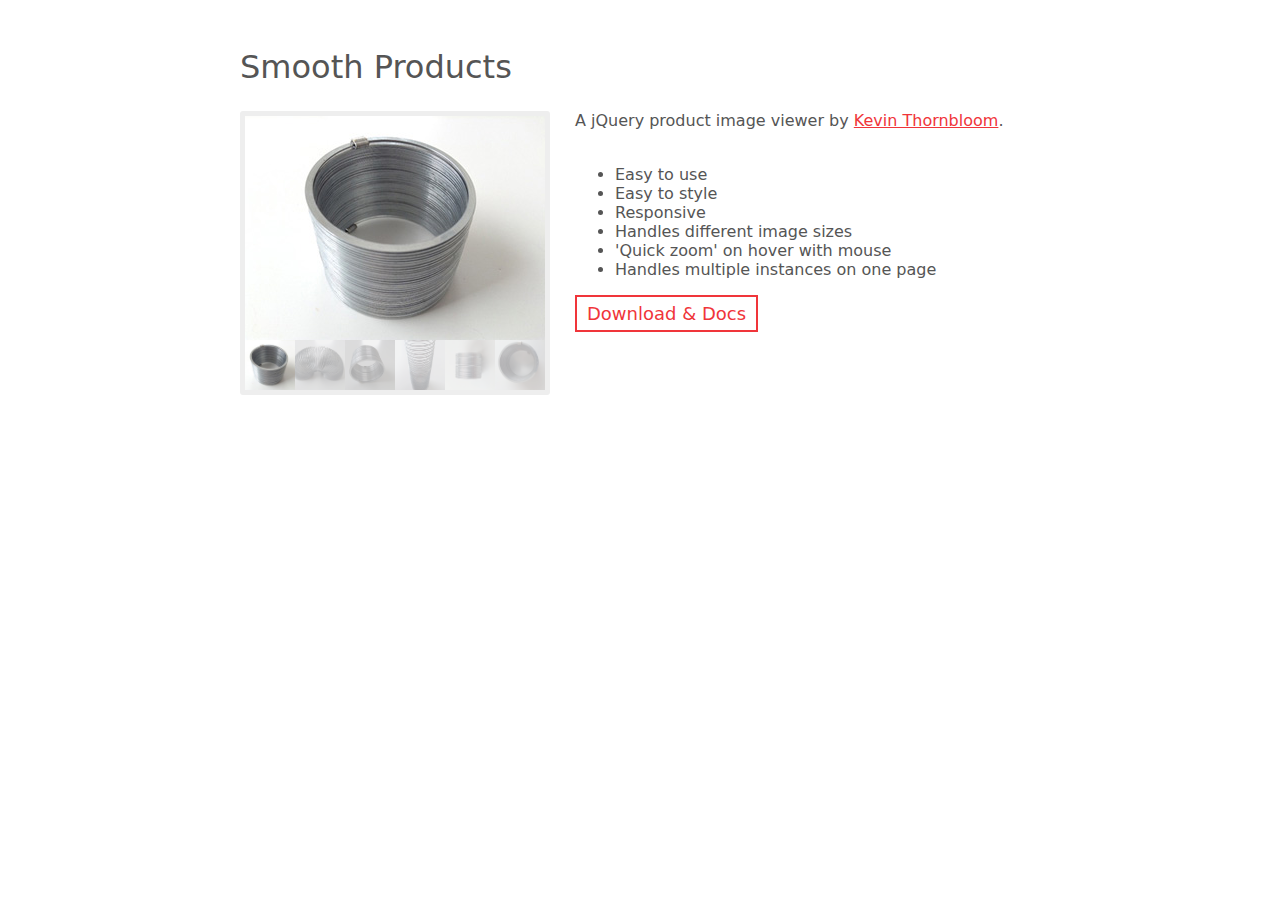
<file: Content/plugins/smoothproducts-master/index.html>
<!doctype html>
<html lang="en">
<meta name="viewport" content="width=device-width, initial-scale=1, minimum-scale=1, user-scalable=0">
<meta http-equiv="X-UA-Compatible" content="IE=edge,chrome=1">
<meta charset='utf-8'>

<head>
	<!--[if lt IE 9]>
	<script src="http://html5shiv.googlecode.com/svn/trunk/html5.js"></script>
<![endif]-->

	<!-- META ===================================================== -->
	<title>Smooth Products Demo</title>
	<meta name="description" content="A lightweight and dead simple lightbox script">

	<!-- Favicon  ========================================== -->
	<link rel="icon" href="favicon.ico">

	<!-- CSS ====================================================== -->
	<link rel="stylesheet" href="css/smoothproducts.css">
	<!-- Demo CSS (don't use) -->
	<style type="text/css">
	body,
	html {
		padding: 0px;
		margin: 0px;
		background: #fff;
		font-family: "HelveticaNeue-Light", "Helvetica Neue Light", "Helvetica Neue", Helvetica, Arial, "Lucida Grande", sans-serif;
		font-weight: 300;
	}
	.page {
		padding: 5px 30px 30px 30px;
		max-width: 800px;
		margin: 0 auto;
		font-family: "Segoe UI", Frutiger, "Frutiger Linotype", "Dejavu Sans", "Helvetica Neue", Arial, sans-serif;
		background: #fff;
		color: #555;
	}
	img {
		border: none;
	}
	a:link,
	a:visited {
		color: #F0353A;
	}
	a:hover {
		color: #8C0B0E;
	}
	ul {
		overflow: hidden;
	}
	pre {
		background: #333;
		padding: 10px;
		overflow: auto;
		color: #BBB7A9;
	}
	.button {
		text-decoration: none;
		color: #F0353A;
		border: 2px solid #F0353A;
		padding: 6px 10px;
		display: inline-block;
		font-size: 18px;
	}
	.button:hover {
		background: #F0353A;
		color: #fff;
	}
	.demo {
		text-align: center;
		padding: 30px 0
	}
	.clear {
		clear: both;
	}
	h1 {
		font-size: 2em;
		line-height: 1.5em;
		margin: 20px 0;
		font-weight: normal;
	}
	</style>

</head>

<body>
	<br>
	<div class="page">

		<h1>Smooth Products</h1>

		<div class="sp-loading"><img src="images/sp-loading.gif" alt=""><br>LOADING IMAGES</div>
		<div class="sp-wrap">
			<a href="images/1.jpg"><img src="images/1_tb.jpg" alt=""></a>
			<a href="images/2.jpg"><img src="images/2_tb.jpg" alt=""></a>
			<a href="images/3.jpg"><img src="images/3_tb.jpg" alt=""></a>
			<a href="images/4.jpg"><img src="images/4_tb.jpg" alt=""></a>
			<a href="images/5.jpg"><img src="images/5_tb.jpg" alt=""></a>
			<a href="images/6.jpg"><img src="images/6_tb.jpg" alt=""></a>
		</div>

		A jQuery product image viewer by <a href="http://kthornbloom.com">Kevin Thornbloom</a>.
		<br><br>
		<ul>
			<li>Easy to use</li>
			<li>Easy to style</li>
			<li>Responsive</li>
			<li>Handles different image sizes</li>
			<li>'Quick zoom' on hover with mouse</li>
			<li>Handles multiple instances on one page</li>
		</ul>

		<a href="http://github.com/kthornbloom/Smoothproducts" class="button" target="_blank">Download & Docs</a>
	</div>
	<br>
	<!-- JS ======================================================= -->
	<script type="text/javascript" src="js/jquery-2.1.3.min.js"></script>
	<script type="text/javascript" src="js/smoothproducts.min.js"></script>
	<script type="text/javascript">
	/* wait for images to load */
	$(window).load(function() {
		$('.sp-wrap').smoothproducts();
	});
	</script>

</body>

</html>
</file>
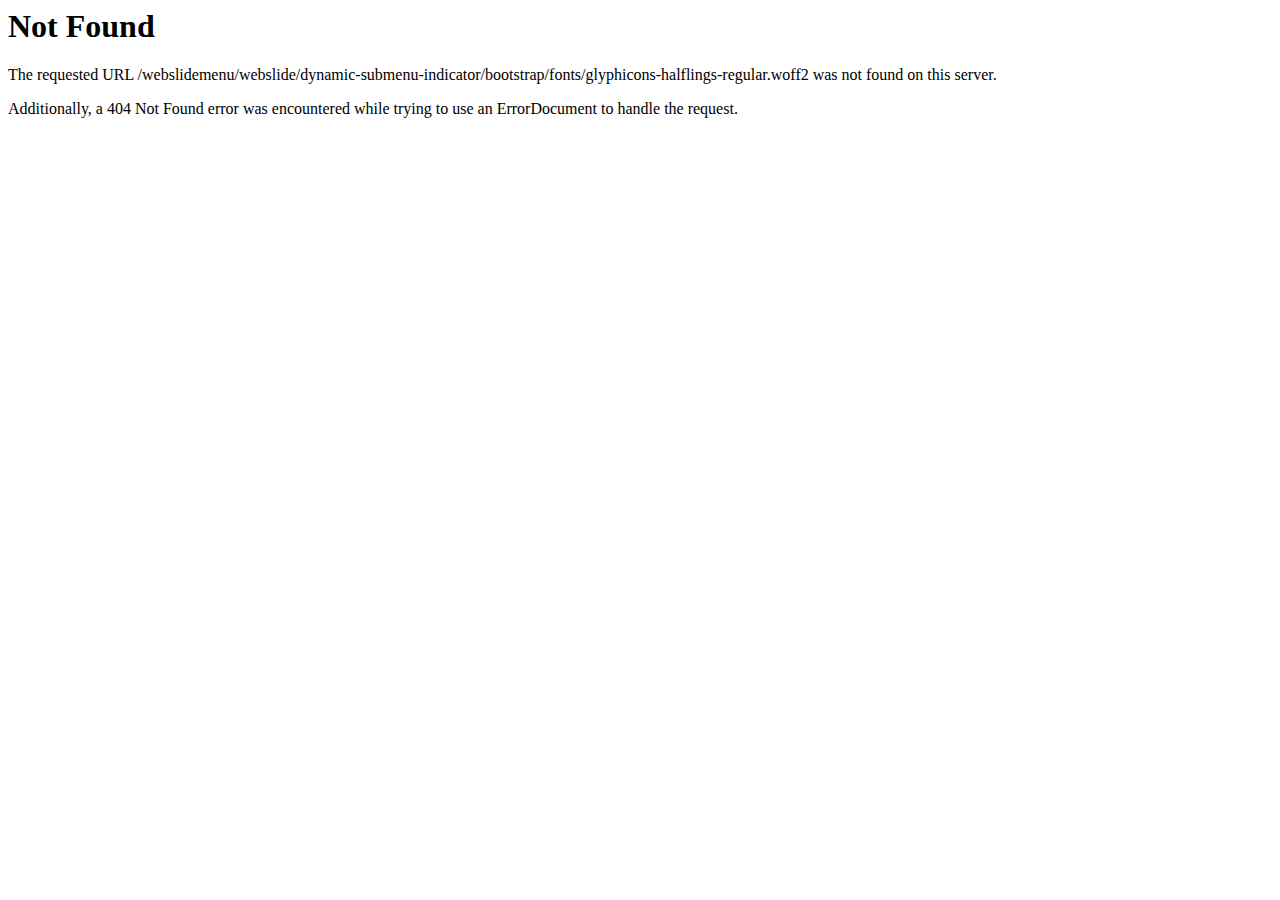
<file: Content/shared/css/1-bootstrap/fonts/glyphicons-halflings-regular-2.html>
<!DOCTYPE HTML PUBLIC "-//IETF//DTD HTML 2.0//EN">
<html><head>
<title>404 Not Found</title>
</head><body>
<h1>Not Found</h1>
<p>The requested URL /webslidemenu/webslide/dynamic-submenu-indicator/bootstrap/fonts/glyphicons-halflings-regular.woff2 was not found on this server.</p>
<p>Additionally, a 404 Not Found
error was encountered while trying to use an ErrorDocument to handle the request.</p>
</body></html>
</file>
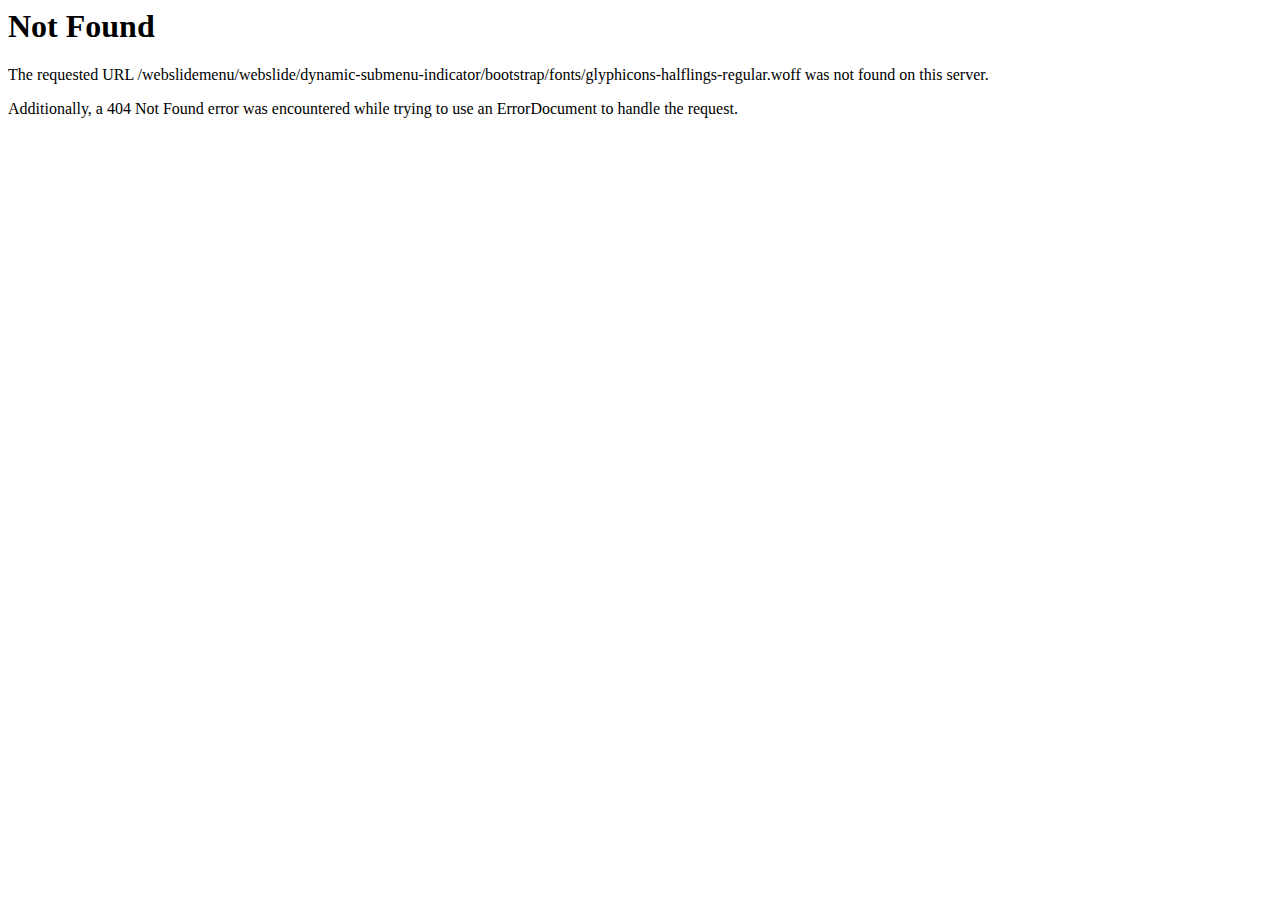
<file: Content/shared/css/1-bootstrap/fonts/glyphicons-halflings-regular-3.html>
<!DOCTYPE HTML PUBLIC "-//IETF//DTD HTML 2.0//EN">
<html><head>
<title>404 Not Found</title>
</head><body>
<h1>Not Found</h1>
<p>The requested URL /webslidemenu/webslide/dynamic-submenu-indicator/bootstrap/fonts/glyphicons-halflings-regular.woff was not found on this server.</p>
<p>Additionally, a 404 Not Found
error was encountered while trying to use an ErrorDocument to handle the request.</p>
</body></html>
</file>
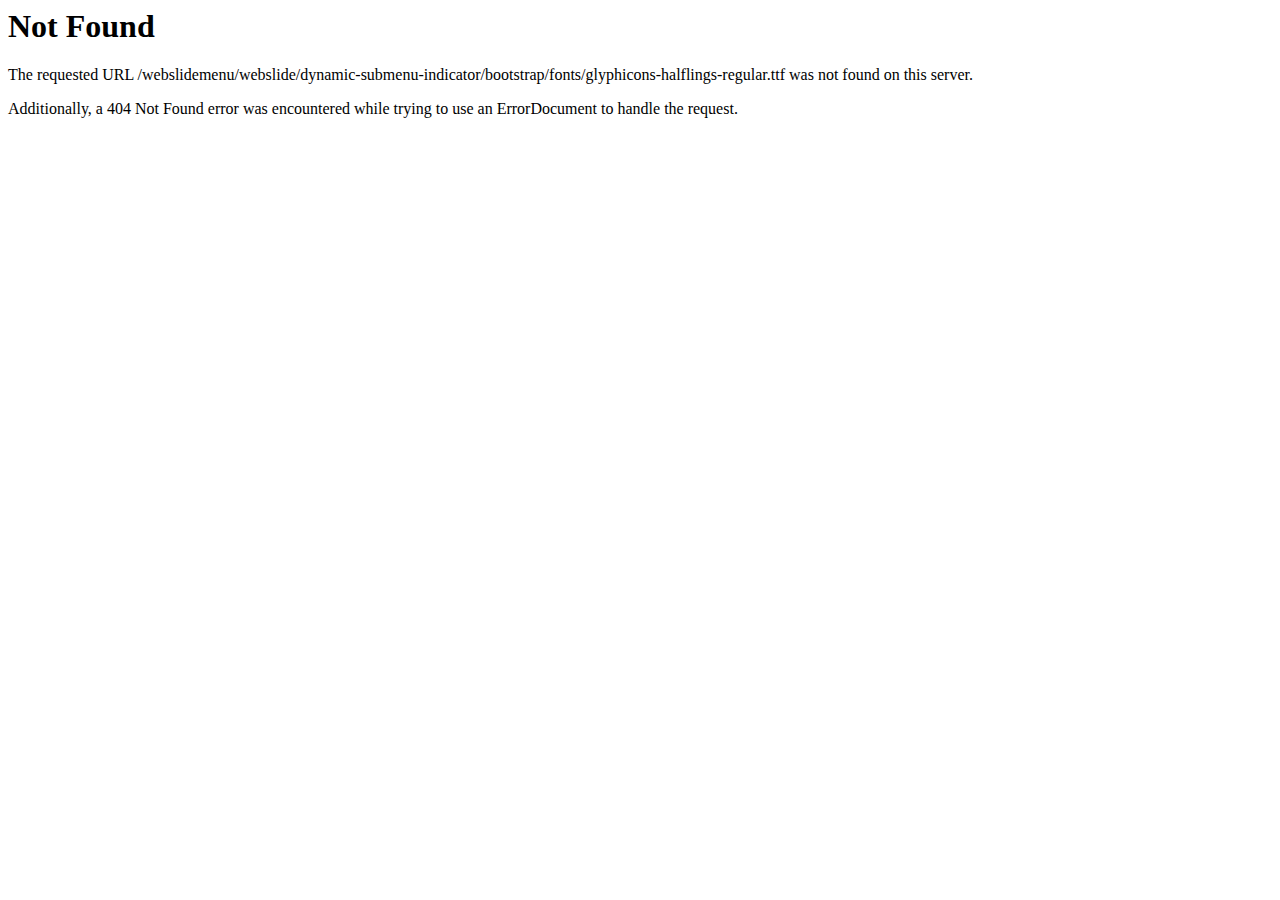
<file: Content/shared/css/1-bootstrap/fonts/glyphicons-halflings-regular-4.html>
<!DOCTYPE HTML PUBLIC "-//IETF//DTD HTML 2.0//EN">
<html><head>
<title>404 Not Found</title>
</head><body>
<h1>Not Found</h1>
<p>The requested URL /webslidemenu/webslide/dynamic-submenu-indicator/bootstrap/fonts/glyphicons-halflings-regular.ttf was not found on this server.</p>
<p>Additionally, a 404 Not Found
error was encountered while trying to use an ErrorDocument to handle the request.</p>
</body></html>
</file>
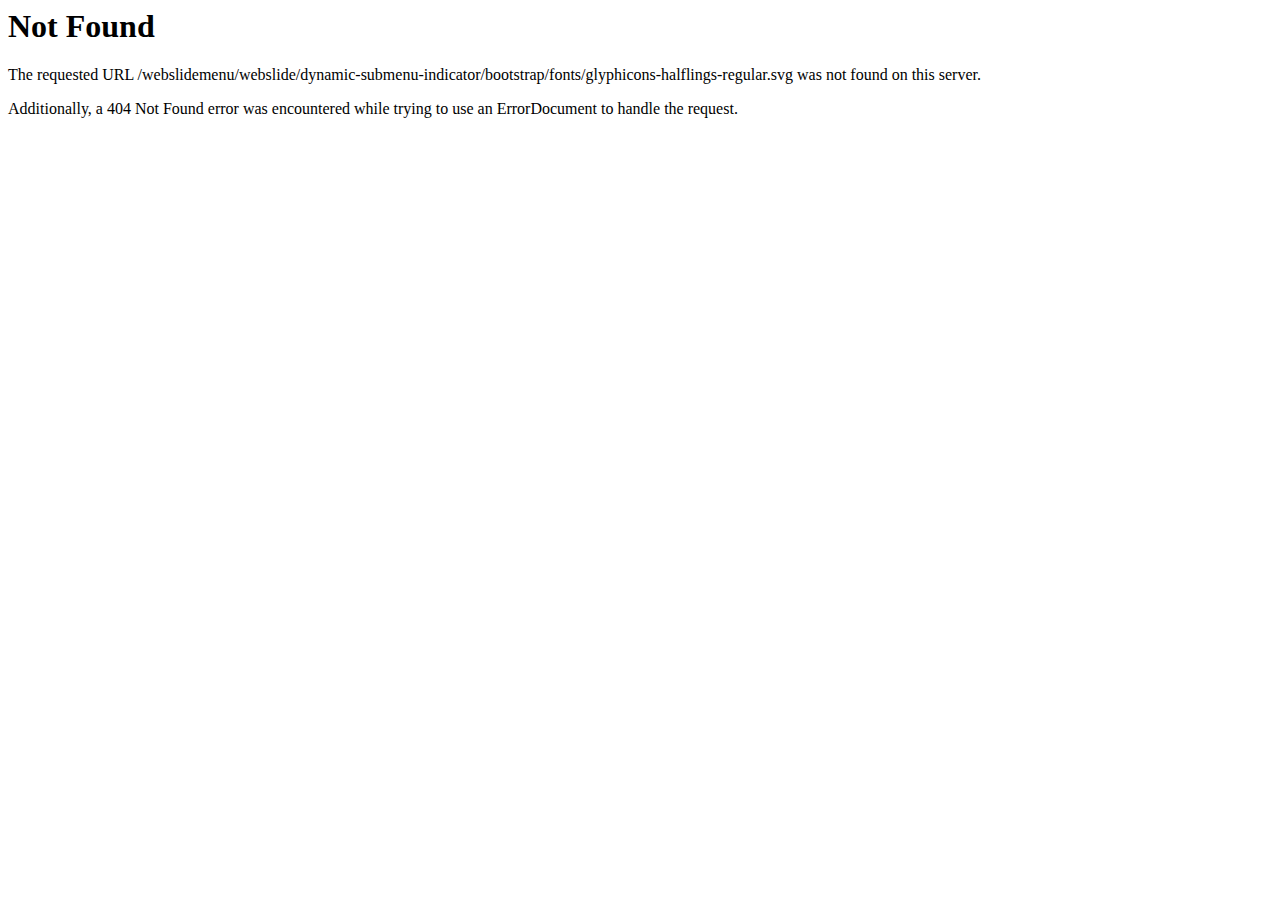
<file: Content/shared/css/1-bootstrap/fonts/glyphicons-halflings-regular-5.html>
<!DOCTYPE HTML PUBLIC "-//IETF//DTD HTML 2.0//EN">
<html><head>
<title>404 Not Found</title>
</head><body>
<h1>Not Found</h1>
<p>The requested URL /webslidemenu/webslide/dynamic-submenu-indicator/bootstrap/fonts/glyphicons-halflings-regular.svg was not found on this server.</p>
<p>Additionally, a 404 Not Found
error was encountered while trying to use an ErrorDocument to handle the request.</p>
</body></html>
</file>
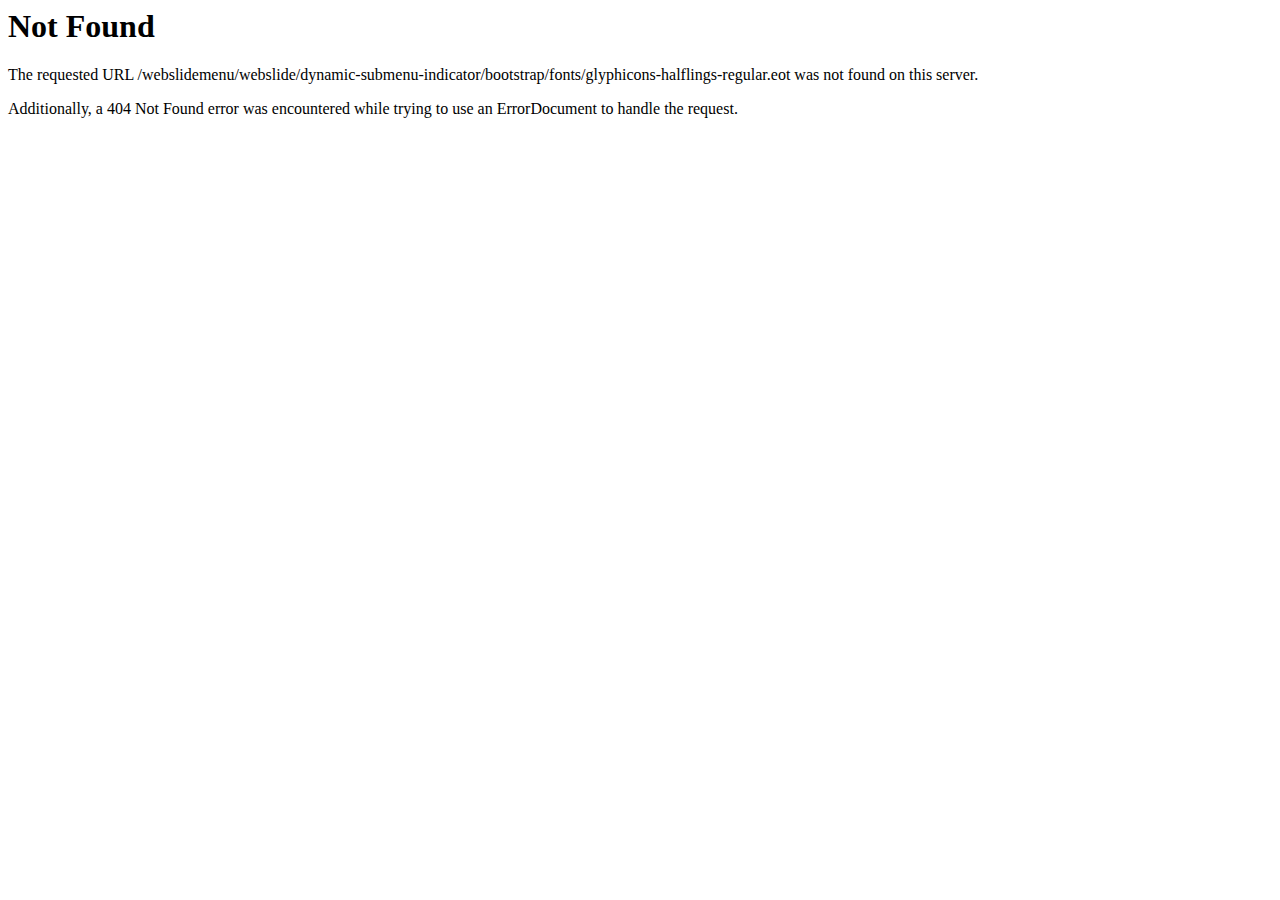
<file: Content/shared/css/1-bootstrap/fonts/glyphicons-halflings-regular.html>
<!DOCTYPE HTML PUBLIC "-//IETF//DTD HTML 2.0//EN">
<html><head>
<title>404 Not Found</title>
</head><body>
<h1>Not Found</h1>
<p>The requested URL /webslidemenu/webslide/dynamic-submenu-indicator/bootstrap/fonts/glyphicons-halflings-regular.eot was not found on this server.</p>
<p>Additionally, a 404 Not Found
error was encountered while trying to use an ErrorDocument to handle the request.</p>
</body></html>
</file>
<file: Content/plugins/smoothproducts-master/css/smoothproducts.css>
/* Needed for the lightbox */

html, body {
	height: 100%;
	width: 100%;
}

/* CSS for the loading div */

.sp-loading {
	text-align: center;
	max-width: 270px;
	padding: 15px;
	border: 5px solid #eee;
	border-radius: 3px;
	font-size: 12px;
	color: #888;
}

/* Element wrapper */

.sp-wrap {
	display: none;
	line-height: 0;
	font-size: 0;
	background: #eee;
	border: 5px solid #eee;
	border-radius: 3px;
	position: relative;
	margin: 0 25px 15px 0;
	float: left;
	/**************
	  Set max-width to your thumbnail width
	***************/
	
	max-width: 300px;
}

/* Thumbnails */

.sp-thumbs {
	text-align: left;
	display: inline-block;
}
.sp-thumbs img {
	min-height: 50px;
	min-width: 50px;
	max-width: 50px;
}
.sp-thumbs a:link, .sp-thumbs a:visited {
	width: 50px;
	height: 50px;
	overflow: hidden;
	opacity: .3;
	display: inline-block;
	background-size: cover;
	background-position: center;
	-webkit-transition: all .2s ease-out;
	-moz-transition: all .2s ease-out;
	-ms-transition: all .2s ease-out;
	-o-transition: all .2s ease-out;
	transition: all .2s ease-out;
}
.sp-thumbs a:hover {
	opacity: 1;
}

/* Styles for the currently selected thumbnail */

.sp-thumbs a:active, .sp-current {
	opacity: 1!important;
	position: relative;
}

/* Image currently being viewed */

.sp-large {
	position: relative;
	overflow: hidden;
	top: 0;
	left: 0;
}
.sp-large a img {
	max-width: 100%;
	height: auto;
}
.sp-large a {
	display: block;
}

/* Panning Zoomed Image */

.sp-zoom {
	position: absolute;
	left: -50%;
	top: -50%;
	cursor: -webkit-zoom-in;
	cursor: -moz-zoom-in;
	display: none;
}
/* Lightbox */

.sp-lightbox {
	position: fixed;
	top: 0;
	left: 0;
	height: 100%;
	width: 100%;
	background: rgb(0, 0, 0);
	background: rgba(0, 0, 0, .9);
	z-index: 500;
	display: none;
	cursor: pointer;
}
.sp-lightbox img {
	position: absolute;
	margin: auto;
	top: 0;
	bottom: 0;
	left: 0;
	right: 0;
	max-width: 90%;
	max-height: 90%;
	border: 2px solid #fff;
}
#sp-prev, #sp-next {
	position: absolute;
	top: 50%;
	margin-top: -25px;
	z-index: 501;
	color: #fff;
	padding: 14px;
	text-decoration: none;
	background: #000;
	border-radius: 25px;
	border: 2px solid #fff;
	width: 50px;
	height: 50px;
	box-sizing: border-box;
	transition: .2s;
}
#sp-prev {
	left: 10px;
}
#sp-prev:before {
	content: '';
	border: 7px solid transparent;
	border-right: 15px solid #fff;
	position: absolute;
	top: 16px;
	left: 7px;
}
#sp-next {
	right: 10px;
}
#sp-next:before {
	content: '';
	border: 7px solid transparent;
	border-left: 15px solid white;
	position: absolute;
	top: 16px;
	left: 18px;
}
#sp-prev:hover, #sp-next:hover {
	background: #444;
}

/* Tweak styles for small viewports */

@media screen and (max-width: 400px) {
	.sp-wrap {
		margin: 0 0 15px 0;
	}
	#sp-prev, #sp-next {
		top: auto;
		margin-top: 0;
		bottom: 25px;
	}
}
</file>
